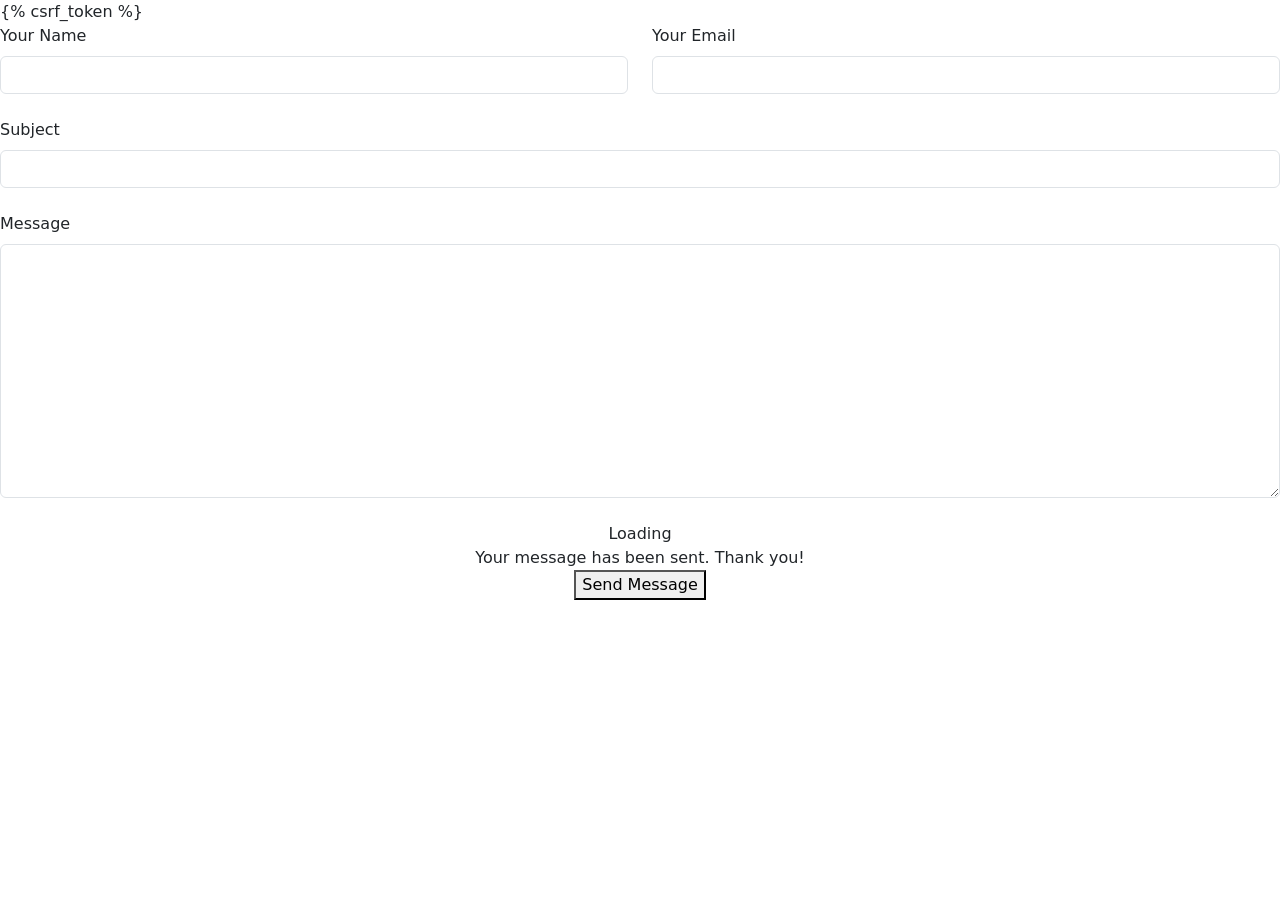
<file: templates/edit.html>
<!DOCTYPE html>
<html lang="en">
<head>
    <meta charset="UTF-8">
    <meta name="viewport" content="width=device-width, initial-scale=1.0">
    <title>Edit Contact</title>
    <link rel="stylesheet" href="https://cdn.jsdelivr.net/npm/bootstrap@5.3.0/dist/css/bootstrap.min.css">
    <script src="https://cdn.jsdelivr.net/npm/bootstrap@5.3.0/dist/js/bootstrap.bundle.min.js"></script>
</head>
<body>
    <form  method="post">
             {% csrf_token %} 
              <div class="row gy-4">

                <div class="col-md-6">
                  <label for="name-field" class="pb-2">Your Name</label>
                  <input type="text" name="name" id="name-field" class="form-control" required="">
                </div>

                <div class="col-md-6">
                  <label for="email-field" class="pb-2">Your Email</label>
                  <input type="email" class="form-control" name="email" id="email-field" required="">
                </div>

                <div class="col-md-12">
                  <label for="subject-field" class="pb-2">Subject</label>
                  <input type="text" class="form-control" name="subject" id="subject-field" required="">
                </div>

                <div class="col-md-12">
                  <label for="message-field" class="pb-2">Message</label>
                  <textarea class="form-control" name="message" rows="10" id="message-field" required=""></textarea>
                </div>

                <div class="col-md-12 text-center">
                  <div class="loading">Loading</div>
                  <div class="error-message"></div>
                  <div class="sent-message">Your message has been sent. Thank you!</div>

                  <button type="submit">Send Message</button>
                </div>

              </div>
            </form>
</body>
</html>
</file>
